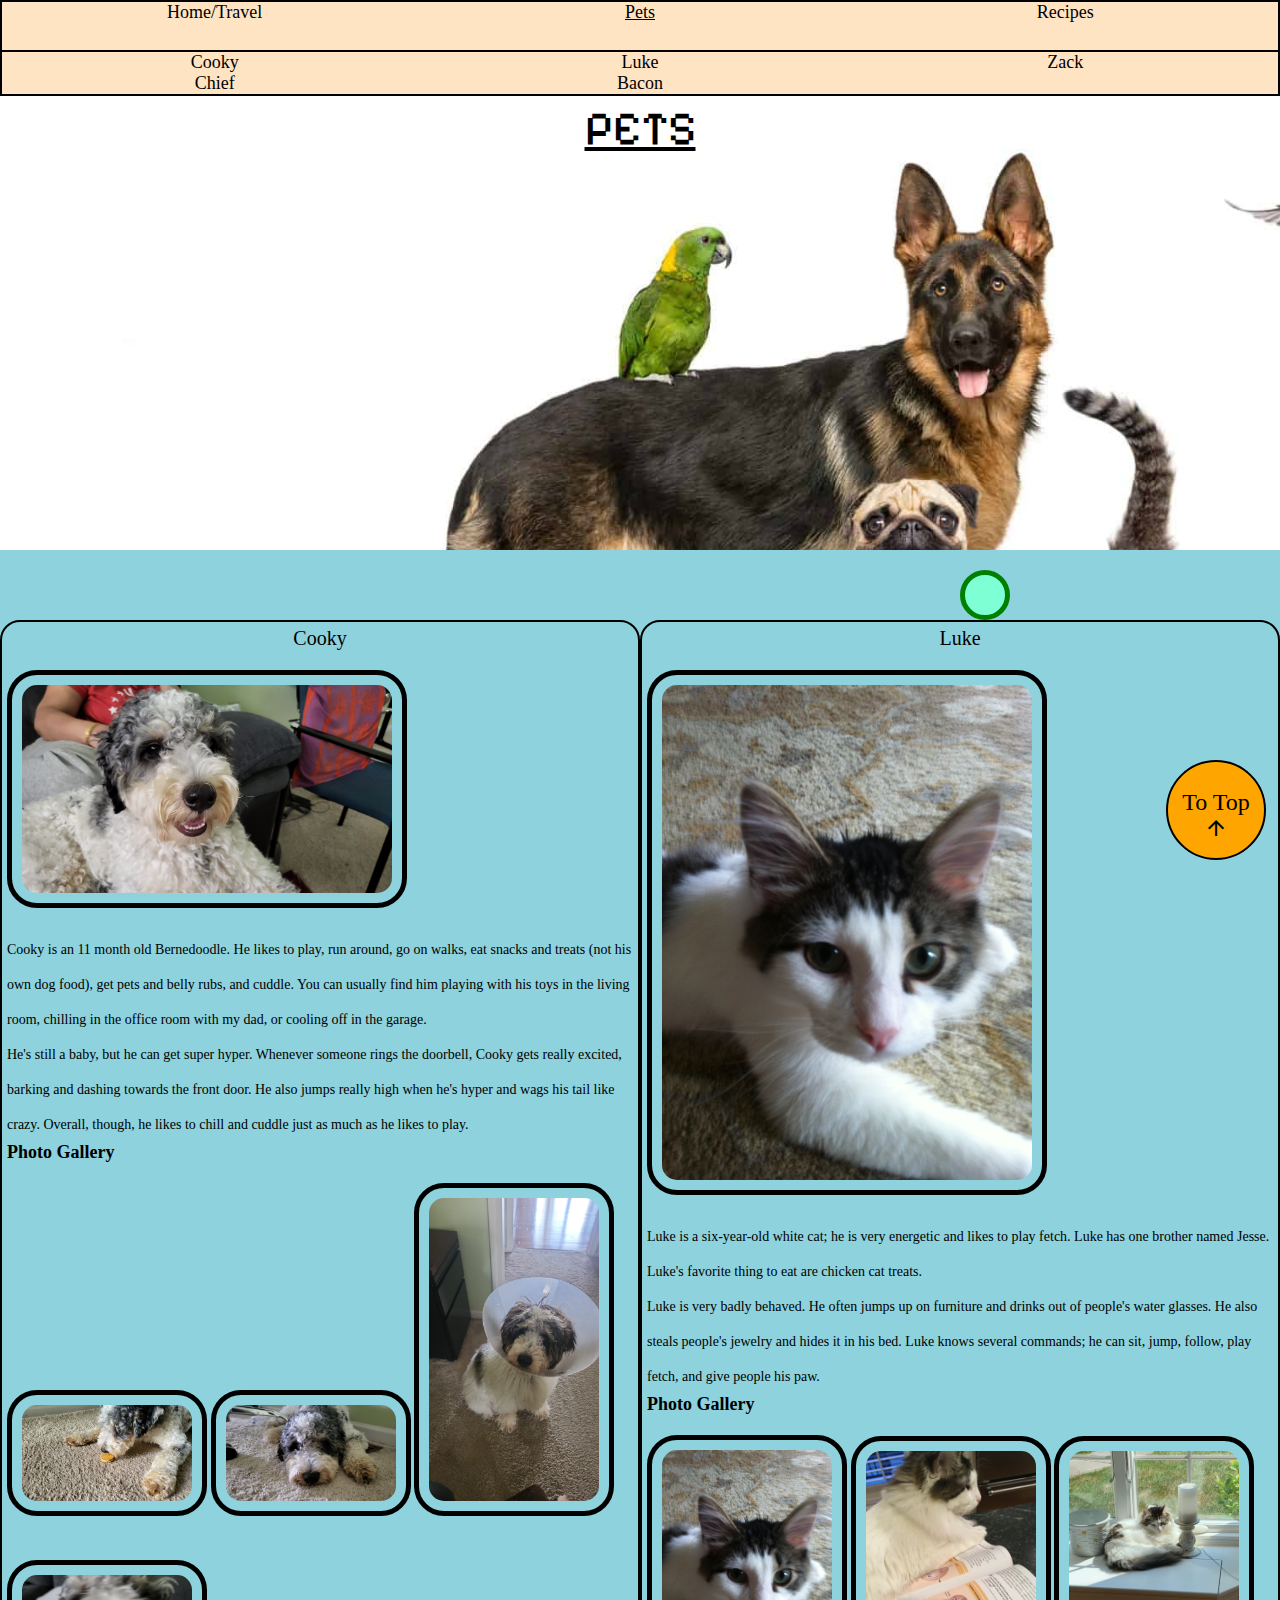
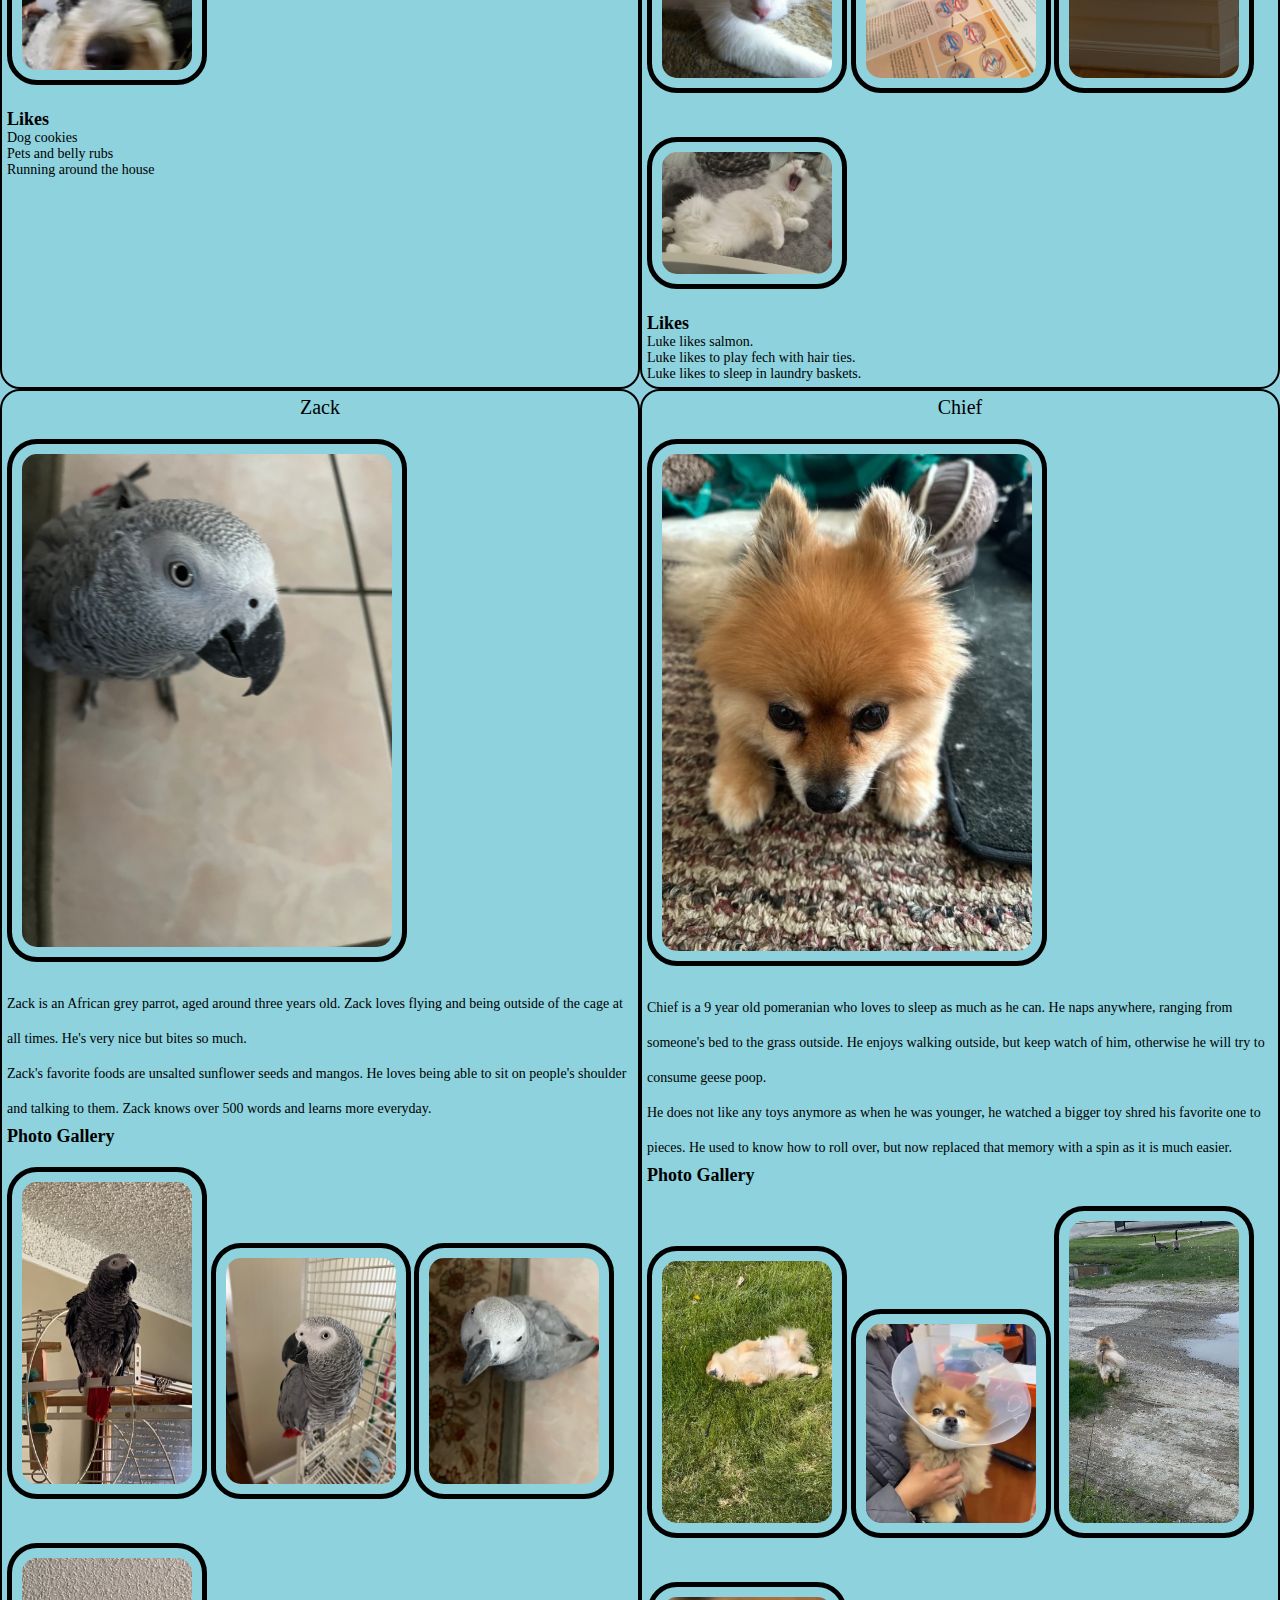
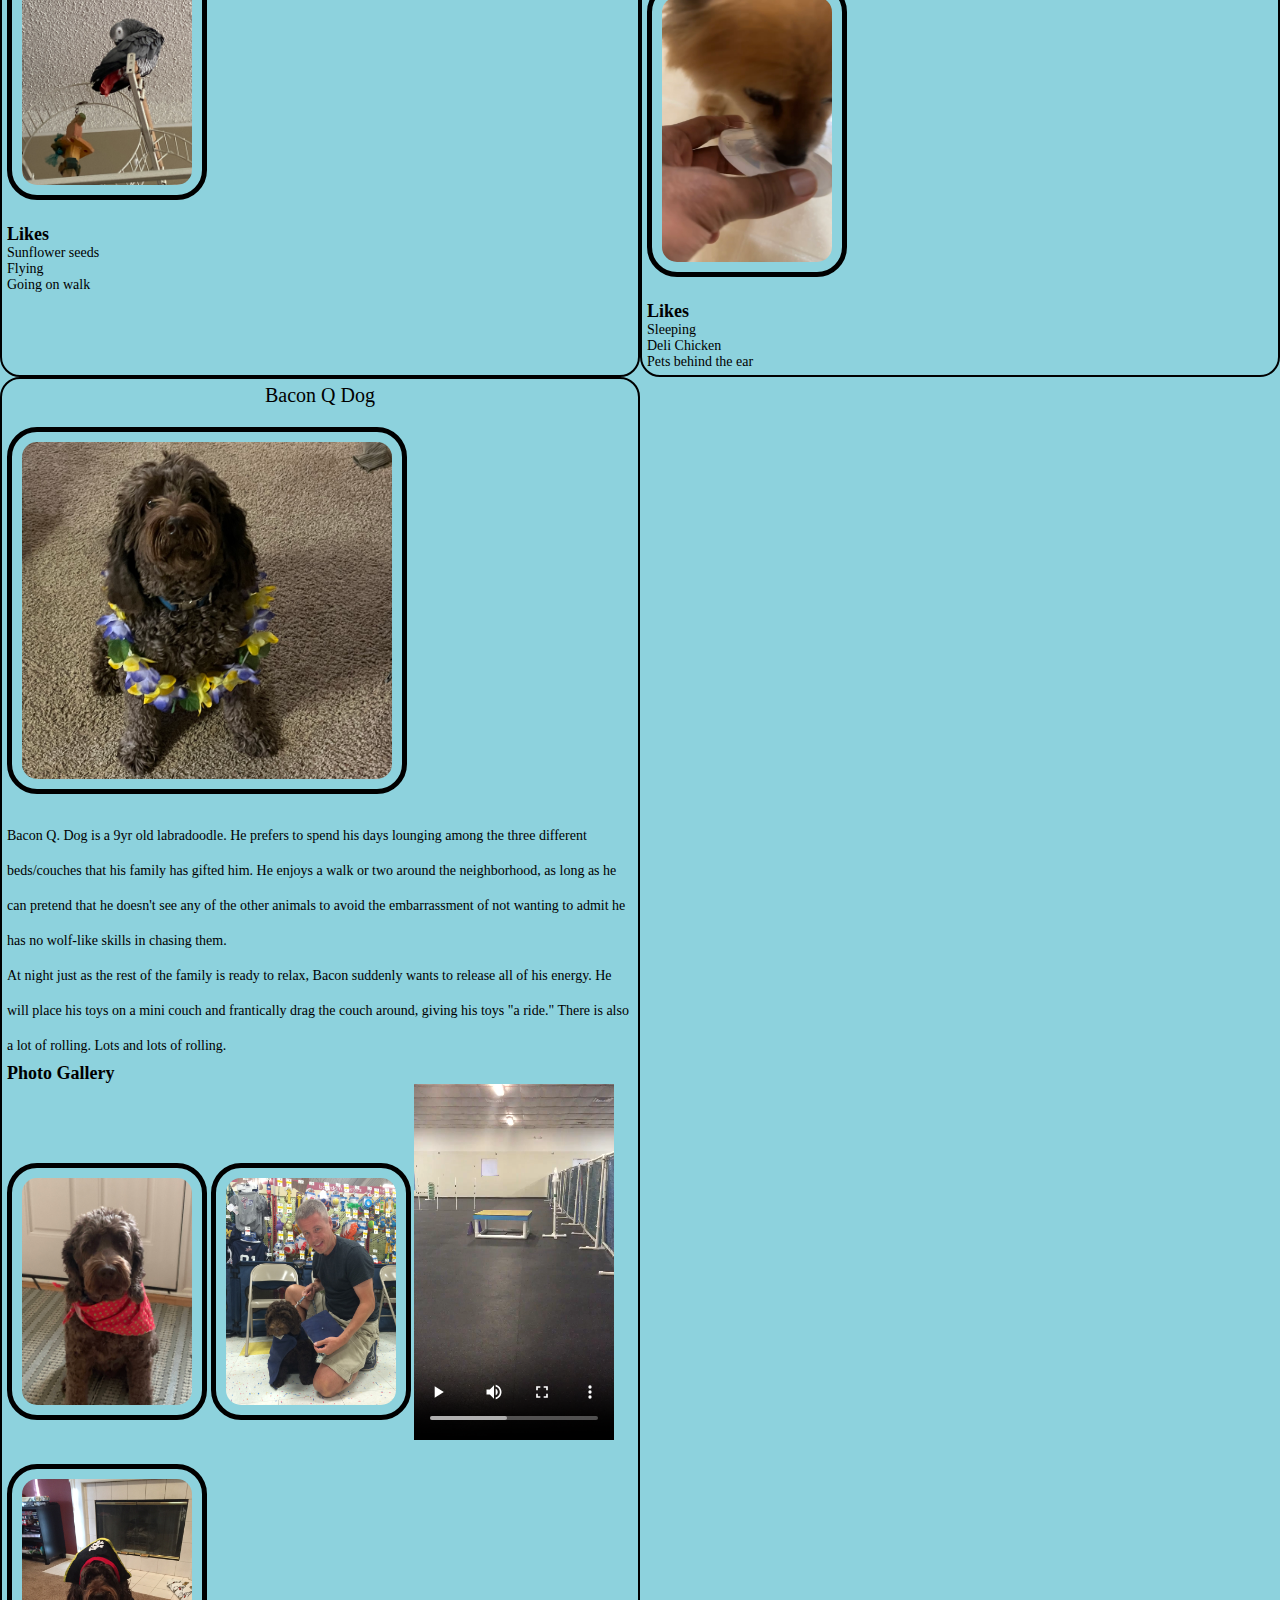
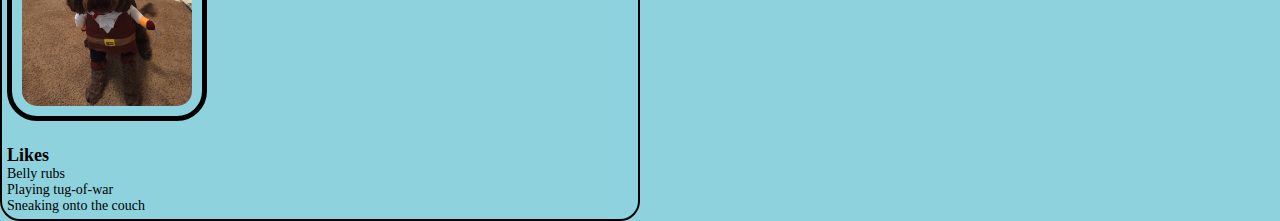
<file: pets.html>
<!DOCTYPE html>
<html lang="en">
<head>
    <meta charset="UTF-8">
    <meta name="viewport" content="width=device-width, initial-scale=1.0">
    <link rel ="stylesheet" href = "css/reset.css">
    
    <link href="css/cssbox.css" rel="stylesheet">
    <link rel="stylesheet" href = "https://fonts.googleapis.com/css?family=Pixelify+Sans">
    <link rel="stylesheet" href="https://fonts.googleapis.com/icon?family=Material+Icons">
    <link rel ="stylesheet" href = "css/style.css"> 
    <title>Pets</title>
    <script src="js/additional.js"></script>
</head>
<body>
    
    <a  href ="#maina" id = "skip"> Skip to Main Content</a>
    <nav>
        
            <a href = "index.html">Home/Travel</a>
            <a href = "pets.html" style = "text-decoration: underline;">Pets</a>
            <a href = "recipes.html">Recipes</a>
        
    </nav>
    <div class = "BREAKER">a</div>
    <top onclick="totop()"></br>To Top</br><i class="material-icons" aria-label="To Top of Screen">arrow_upward</i></top>
    
    <subnav>
        <a href = "#Cooky"> Cooky</a>
        <a href = "#Luke"> Luke</a>
        <a href = "#Zack"> Zack</a>
        <a href = "#Chief"> Chief</a>
        <a href = "#Bacon"> Bacon</a>
    </subnav>
    
    <main id = "maina">
        
        
        <h1>PETS</h1>
        <div class = "animation"></div>
        <desk-contain>
        <div id = "Cooky">
            <h2>Cooky</h2>
    
            <img src="images/cookysmiley.jpg" alt="Cooky smiling at the camera!" width="400">
    
            <p>
                Cooky is an 11 month old Bernedoodle. He likes to play, run around, go on walks, eat snacks and treats (not his own dog food), get pets and belly rubs, and cuddle. You can usually find him playing with his toys in the living room, chilling in the office room with my dad, or cooling off in the garage.
            </p>
            <p>
                He's still a baby, but he can get super hyper. Whenever someone rings the doorbell, Cooky gets really excited, barking and dashing towards the front door. He also jumps really high when he's hyper and wags his tail like crazy. Overall, though, he likes to chill and cuddle just as much as he likes to play.
            </p>
            <h3>Photo Gallery</h3>
            <div class="cssbox">
                <a id="image1" href="#image1">
                  <img class="cssbox_thumb" src="images/cookytreat.jpg" alt="Cooky eating one of his favorite treats while lying on the ground" width="200">
                  <span class="cssbox_full">
                    <img src="images/cookytreat.jpg" alt="Cooky eating one of his favorite treats while lying on the ground">
                  </span>
                </a>
                <a class="cssbox_close" href="#void">Close</a>
                <a class="cssbox_next" href="#image2">&gt;</a>
            </div>
            <div class="cssbox">
                <a id="image2" href="#image2">
                  <img class="cssbox_thumb" src="images/cookytired.jpg" alt="Cooky tired laying on the ground" width="200">
                  <span class="cssbox_full">
                    <img src="images/cookytired.jpg" alt="Cooky tired laying on the ground">
                  </span>
                </a>
                <a class="cssbox_close" href="#void">Close</a>
                <a class="cssbox_prev" href="#image1">&lt;</a>
                <a class="cssbox_next" href="#image3">&gt;</a>
            </div>
            <div class="cssbox">
                <a id="image3" href="#image3">
                  <img class="cssbox_thumb" src="images/cookycone.jpg" alt="Cooky with long hair sitting with a dog cone on his head" width="200">
                  <span class="cssbox_full">
                    <img src="images/cookycone.jpg" alt="Cooky with long hair sitting with a dog cone on his head">
                  </span>
                </a>
                <a class="cssbox_close" href="#void">Close</a>
                <a class="cssbox_prev" href="#image2">&lt;</a>
                <a class="cssbox_next" href="#image4">&gt;</a>
            </div>
            <div class="cssbox">
                <a id="image4" href="#image4">
                  <img class="cssbox_thumb" src="images/cookyzoom.jpg" alt="Zoomed in Cooky, but while I was taking the picture he moved so it's blurry" width="200">
                  <span class="cssbox_full">
                    <img src="images/cookyzoom.jpg" alt="Zoomed in Cooky, but while I was taking the picture he moved so it's blurry">
                  </span>
                </a>
                <a class="cssbox_close" href="#void">Close</a>
                <a class="cssbox_prev" href="#image3">&lt;</a>
            </div>
            
            <h3>Likes</h3>
            <ol>
                <li>Dog cookies</li>
                <li>Pets and belly rubs</li>
                <li>Running around the house</li>
            </ol>
    
            <!--Saicharan Vemuri-->
    
        </div>

        <div id = "Luke">
    
            <h2>Luke</h2>
    
            <img src="images/Luke.JPG" alt="Luke is a white cat with long hair and brown spots." width="400">
            <p>
                Luke is a six-year-old white cat; he is very energetic and likes to play fetch. Luke has one brother named Jesse. Luke's favorite thing to eat are chicken cat treats.
            </p>
            <p>
                Luke is very badly behaved. He often jumps up on furniture and drinks out of people's water glasses. He also steals people's jewelry and hides it in his bed. Luke knows several commands; he can sit, jump, follow, play fetch, and give people his paw.
            </p>
            <h3>Photo Gallery</h3>
            <div class="cssbox">
                <a id="image5" href="#image5">
                  <img class="cssbox_thumb" src="images/Luke.JPG" alt="Luke looks into the camera; only head and front paws are in frame." width="200">
                  <span class="cssbox_full">
                    <img src="images/Luke.JPG"alt="Luke looks into the camera; only head and front paws are in frame.">
                  </span>
                </a>
                <a class="cssbox_close" href="#void">Close</a>
                <a class="cssbox_next" href="#image6">&gt;</a>
            </div>
            <div class="cssbox">
                <a id="image6" href="#image6">
                  <img class="cssbox_thumb" src="images/luke_reads.JPG" alt="Luke sits on chemistry textbook." width="200">
                  <span class="cssbox_full">
                    <img src="images/luke_reads.JPG" alt="Luke sits on chemistry textbook.">
                  </span>
                </a>
                <a class="cssbox_close" href="#void">Close</a>
                <a class="cssbox_prev" href="#image5">&lt;</a>
                <a class="cssbox_next" href="#image7">&gt;</a>
            </div>
            <div class="cssbox">
                <a id="image7" href="#image7">
                  <img class="cssbox_thumb" src="images/luke_in_sunn.JPG" alt="Luke sits on a white bench in front of a window, grass is seen behind him." width="200">
                  <span class="cssbox_full">
                    <img src="images/luke_in_sunn.JPG" alt="Luke sits on a white bench in front of a window, grass is seen behind him.">
                  </span>
                </a>
                <a class="cssbox_close" href="#void">Close</a>
                <a class="cssbox_prev" href="#image6">&lt;</a>
                <a class="cssbox_next" href="#image8">&gt;</a>
            </div>
            <div class="cssbox">
                <a id="image8" href="#image8">
                  <img class="cssbox_thumb" src="images/luke_yawns.jpg" alt="Luke lays on his back on a gray blanket and yawns." width="200">
                  <span class="cssbox_full">
                    <img src="images/luke_yawns.jpg" alt="Luke lays on his back on a gray blanket and yawns.">
                  </span>
                </a>
                <a class="cssbox_close" href="#void">Close</a>
                <a class="cssbox_prev" href="#image7">&lt;</a>
            </div>
            <h3>Likes</h3>
            <ol>
                <li>Luke likes salmon.</li>
                <li>Luke likes to play fech with hair ties.</li>
                <li>Luke likes to sleep in laundry baskets.</li>
            </ol>
    
            <!--Katherine Isseks al-Abadi Hattersley-->
    
        </div>
    
        <div id = "Zack">
    
            <h2>Zack</h2>
    
            <img src="images/zamzam4.jpg" alt="African grey parrot, 3 years old, red tail, and standing on kitchen tile" width="400">
            <p>
                Zack is an African grey parrot, aged around three years old. Zack loves flying and being outside of the cage at all times. He's very nice but bites so much.
            </p>
            <p>
                Zack's favorite foods are unsalted sunflower seeds and mangos. He loves being able to sit on people's shoulder and talking to them. Zack knows over 500 words and learns more everyday.
            </p>
            <h3>Photo Gallery</h3>
            <div class="cssbox">
                <a id="image9" href="#image9">
                  <img class="cssbox_thumb" src="images/zamzam1.jpg" alt="Zack on his cage standing." width="200">
                  <span class="cssbox_full">
                    <img src="images/zamzam1.jpg" alt="Zack on his cage standing.">
                  </span>
                </a>
                <a class="cssbox_close" href="#void">Close</a>
                <a class="cssbox_next" href="#image10">&gt;</a>
            </div>
            <div class="cssbox">
                <a id="image10" href="#image10">
                  <img class="cssbox_thumb" src="images/zamzam2.jpg" alt="Zack standing on his cage door, staring into the camera." width="200">
                  <span class="cssbox_full">
                    <img src="images/zamzam2.jpg" alt="Zack standing on his cage door, staring into the camera.">
                  </span>
                </a>
                <a class="cssbox_close" href="#void">Close</a>
                <a class="cssbox_prev" href="#image9">&lt;</a>
                <a class="cssbox_next" href="#image11">&gt;</a>
            </div>
            <div class="cssbox">
                <a id="image11" href="#image11">
                  <img class="cssbox_thumb" src="images/zamzam3.jpg" alt="Zack standing on a rug staring up towards the camera." width="200">
                  <span class="cssbox_full">
                    <img src="images/zamzam3.jpg" alt="Zack standing on a rug staring up towards the camera.">
                  </span>
                </a>
                <a class="cssbox_close" href="#void">Close</a>
                <a class="cssbox_prev" href="#image10">&lt;</a>
                <a class="cssbox_next" href="#image12">&gt;</a>
            </div>
            <div class="cssbox">
                <a id="image12" href="#image12">
                  <img class="cssbox_thumb" src="images/zamzam5.jpg" alt="Zack cleaning himself standing on top of the cage by his toys." width="200">
                  <span class="cssbox_full">
                    <img src="images/zamzam5.jpg" alt="Zack cleaning himself standing on top of the cage by his toys.">
                  </span>
                </a>
                <a class="cssbox_close" href="#void">Close</a>
                <a class="cssbox_prev" href="#image11">&lt;</a>
            </div>
            <h3>Likes</h3>
            <ol>
                <li>Sunflower seeds</li>
                <li>Flying</li>
                <li>Going on walk</li>
            </ol>
    
            <!--Mohamedhussin Najaf-->
    
        </div>
    
        <div id = "Chief">
    
            <h2>Chief</h2>
            <img src="images/chief.jpg" alt="Pomeranian looking at camera with head bowed" width="400">
            <p>
                Chief is a 9 year old pomeranian who loves to sleep as much as he can. He naps anywhere, ranging from someone's bed to the grass outside. He enjoys walking outside, but keep watch of him, otherwise he will try to consume geese poop.
            </p>
            <p>
                He does not like any toys anymore as when he was younger, he watched a bigger toy shred his favorite one to pieces. He used to know how to roll over, but now replaced that memory with a spin as it is much easier.
            </p>
            <h3>Photo Gallery</h3>
            <div class="cssbox">
                <a id="image13" href="#image13">
                  <img class="cssbox_thumb" src="images/chief_sleeping.jpg" alt="Caramel pomeranian rolling in the grass" width="200">
                  <span class="cssbox_full">
                    <img src="images/chief_sleeping.jpg" alt="Caramel pomeranian rolling in the grass">
                  </span>
                </a>
                <a class="cssbox_close" href="#void">Close</a>
                <a class="cssbox_next" href="#image14">&gt;</a>
            </div>
            <div class="cssbox">
                <a id="image14" href="#image14">
                  <img class="cssbox_thumb" src="images/chief_cone.jpg" alt="Caramel pomeranian with a cone around his head" width="200">
                  <span class="cssbox_full">
                    <img src="images/chief_cone.jpg" alt="Caramel pomeranian with a cone around his head">
                  </span>
                </a>
                <a class="cssbox_close" href="#void">Close</a>
                <a class="cssbox_prev" href="#image13">&lt;</a>
                <a class="cssbox_next" href="#image15">&gt;</a>
            </div>
            <div class="cssbox">
                <a id="image15" href="#image15">
                  <img class="cssbox_thumb" src="images/chief_stare.jpg" alt="Caramel pomeranian staring at geese" width="200">
                  <span class="cssbox_full">
                    <img src="images/chief_stare.jpg" alt="Caramel pomeranian staring at geese">
                  </span>
                </a>
                <a class="cssbox_close" href="#void">Close</a>
                <a class="cssbox_prev" href="#image14">&lt;</a>
                <a class="cssbox_next" href="#image16">&gt;</a>
            </div>
            <div class="cssbox">
                <a id="image16" href="#image16">
                  <img class="cssbox_thumb" src="images/chief_licking.jpg" alt="Caramel pomeranian licking a lid" width="200">
                  <span class="cssbox_full">
                    <img src="images/chief_licking.jpg" alt="Caramel pomeranian licking a lid">
                  </span>
                </a>
                <a class="cssbox_close" href="#void">Close</a>
                <a class="cssbox_prev" href="#image15">&lt;</a>
            </div>
            <h3>Likes</h3>
            <ol>
                <li>Sleeping</li>
                <li>Deli Chicken</li>
                <li>Pets behind the ear</li>
            </ol>
    
            <!--NaveenJohn Premkumar-->
    
        </div>
            
        <div id = "Bacon">
            <h2>Bacon Q Dog</h2>
            <img src="images/bacon.jpg" width = "400" alt="Brown labradoodle wearing colorful lei">

            <p>Bacon Q. Dog is a 9yr old labradoodle. He prefers to spend his days lounging among the three different beds/couches that his family has gifted him. He enjoys a walk or two around the neighborhood, as long as he can pretend that he doesn't see any of the other animals to avoid the embarrassment of not wanting to admit he has no wolf-like skills in chasing them.</p> 
            <P>At night just as the rest of the family is ready to relax, Bacon suddenly wants to release all of his energy. He will place his toys on a mini couch and frantically drag the couch around, giving his toys "a ride." There is also a lot of rolling. Lots and lots of rolling.</P>
            <h3>Photo Gallery</h3>
            <div class="cssbox">
                <a id="image17" href="#image17">
                  <img class="cssbox_thumb" src="images/bacon_bandana.JPG" width ="200" alt = "Brown labradoodle wearing an orange bandana">
                  <span class="cssbox_full">
                    <img src="images/bacon_bandana.JPG" alt = "Brown labradoodle wearing an orange bandana">
                  </span>
                </a>
                <a class="cssbox_close" href="#void">Close</a>
                <a class="cssbox_next" href="#image18">&gt;</a>
            </div>
            <div class="cssbox">
                <a id="image18" href="#image18">
                  <img class="cssbox_thumb" src="images/bacon_graduation.JPG"  width ="200" alt="Small labradoodle puppy wearing a graduation cap and gown">
                  <span class="cssbox_full">
                    <img src="images/bacon_graduation.JPG" alt="Small labradoodle puppy wearing a graduation cap and gown">
                  </span>
                </a>
                <a class="cssbox_close" href="#void">Close</a>
                <a class="cssbox_prev" href="#image17">&lt;</a>
                <a class="cssbox_next" href="#image19">&gt;</a>
            </div>
            <video width="200"  controls>
                <source src="images/bacon_agility.mov">
                Your browser does not support the video tag.  This was a video of a girl and dog demonstrating a sit and stay procedure
            </video>
            <div class="cssbox">
                <a id="image19" href="#image19">
                  <img class="cssbox_thumb" src="images/bacon_halloween.JPG"  width ="200" alt="Brown labradoodle wearing a pirate costume">
                  <span class="cssbox_full">
                    <img src="images/bacon_halloween.JPG" alt="Brown labradoodle wearing a pirate costume">
                  </span>
                </a>
                <a class="cssbox_close" href="#void">Close</a>
                <a class="cssbox_prev" href="#image18">&lt;</a>
            </div>

            <h3>Likes</h3>
            <ul>
                <li>Belly rubs</li>
                <li>Playing tug-of-war</li>
                <li>Sneaking onto the couch</li>
            </ul>
            <!-- Colleen van Lent -->
        </div>
      </desk-contain>
    </main>
    
</body>
</html>
</file>
<file: css/cssbox.css>
/* The work below, CSSBox, is released under the Creative Commons
   Attribution-ShareAlike 4.0 license and is available on
   https://github.com/TheLastProject/CSSBox. You are not required to add
   additional credit to your website, just leave the above text in this file */
div.cssbox {
  display: inline-block;
}

span.cssbox_full {
  z-index: 999999;
  position: fixed;
  height: 100%;
  width: 100%;
  background-color: rgba(0,0,0,0.8);
  top: 0;
  left: 0;
  opacity: 0;
  pointer-events: none;
  cursor: default;
  transition: opacity 0.5s linear;
}

span.cssbox_full img {
  position: fixed;
  background-color: white;
  margin: 0;
  padding: 0;
  max-height: 90%;
  max-width: 90%;
  top: 50%;
  left: 50%;
  margin-right: -50%;
  transform: translate(-50%, -50%);
  box-shadow: 0 0 20px black;
}

a.cssbox_close,
a.cssbox_prev,
a.cssbox_next {
  z-index: 999999;
  position: fixed;
  text-decoration: none;
  visibility: hidden;
  color: white;
  font-size: 36px;
}

a.cssbox_close {
  top: 1%;
  right: 1%
}

a.cssbox_close::after {
  content: '\00d7';
}

a.cssbox_prev,
a.cssbox_next {
  top: 50%;
  transform: translate(0%, -50%);
}

a.cssbox_prev {
  left: 5%;
}

a.cssbox_next {
  right: 5%;
}

a:target ~ a.cssbox_close,
a:target ~ a.cssbox_prev,
a:target ~ a.cssbox_next {
  visibility: visible;
}

a:target > img.cssbox_thumb + span.cssbox_full {
  visibility: visible;
  opacity: 1;
  pointer-events: initial;
}
/* This is the end of CSSBox */
</file>
<file: css/style.css>
body{
    background-color : #8dd2dd;
    font-size: 18px;
}
main{
    font-size:14px;
}

h1{
    font-size:48px;
    text-align: center;
    font-family: "Pixelify Sans", Georgia;

    text-decoration: underline;
    padding-top:50px;
    margin-bottom: 20px;

}

h2{
    font-size: 20px;
    font-family:Georgia;
    text-align: center;
}

h3{
    font-size:18px;
    font-weight: bold;
}

p{
    line-height: 35px;
}

img{
    border: solid 5px;
    padding: 10px;
    margin-top: 20px;
    margin-bottom: 20px;
    border-top-right-radius: 30px;
    border-top-left-radius: 30px;
    border-bottom-right-radius: 30px;
    border-bottom-left-radius: 30px;
}

nav li{
    padding-top: 10px;
    padding-bottom: 10px;
    
}

nav{
    border: 2px solid black;
    background-color: bisque;
    display:grid;
    position:fixed;

    grid-template-columns: 1fr 1fr 1fr;
    text-align: center;
    width:100%;
}
.secondAnimation{
    visibility: hidden;
}

#skip{
    color: black;
    
    left: 0;
    padding: 6px;
    -webkit-transition: top 1s ease-out;
    transition: top 1s ease-out;
    z-index: 1;

    position: absolute;
    top: -40px;

}

#skip:focus{
    top: 20px; 
    border: solid black 2px;
}

*:focus{
    border: solid black2px;
}

.container{
    display:grid;
    grid-template-columns: 1fr 1fr 1fr;
    border: 2px black solid;
    grid-gap: 0px;
}
.container>img{
    border:2px solid black;
    height: 80px;
    padding:0px;
    border-top-right-radius: 0px;
    border-top-left-radius: 0px;
    border-bottom-right-radius: 0px;
    border-bottom-left-radius: 0px;
}

nav li > a{
    color: black;
    text-decoration: none;
}

.animation{
    width:50px;
    height:50px;
    position: relative;
    left:75%;
    border:5px solid green;
    border-top-right-radius: 100px;
    border-top-left-radius: 100px;
    border-bottom-right-radius: 100px;
    border-bottom-left-radius: 100px;
    background-color:aquamarine;

    animation:3.5s;
    animation-name:fireball;
}

@keyframes fireball{
    0% {background-color:coral; border:5px solid red; left:25%;}
    100% {background-color:aquamarine; border:5px solid green; left:75%;}
}

top{
    visibility: hidden;
}

@media (prefers-reduced-motion: reduce) {

    .animation{
        animation:none;
    }

    .gif{
        display:none;
    }

    top{
        visibility: hidden;
    }

    .secondAnimation{
        visibility: hidden;
    }
    

}

subnav{
    visibility: hidden;
}

.BREAKER{
    visibility: hidden;
}
.finalDiv{
    visibility: hidden;
}

@media viewport, screen and (min-width: 810px){
    
    .locationcontainer{
        display:grid;
        grid-template-columns: 1fr 1fr 1fr;
    }
    
    figcaption{
        text-align: center;
        padding-left:20px;
        padding-right:20px;
    }

    nav{
        height:10%;
    }

    subnav{
        visibility: visible;
        border: 2px solid black;
        background-color: bisque;
        display:grid;
        position:fixed;

        grid-template-columns: 1fr 1fr 1fr;
        text-align: center;
        width:100%;
    }
    .BREAKER{
        
        height:50px;
    }

    top{
        visibility: visible;
        position:fixed;
        border:black solid 2px;
        border-radius: 100px;
        background-color: orange;
        text-align: center;
        
        top: 85%;
        left: 90%;
        margin-top: -50px;
        margin-left: -50px;
        width: 100px;
        height: 100px;
        
        font-size:24px;
    }
    
    top:hover{
        background-color:darkorange;
        cursor:pointer;
    }
    
    
}

@media viewport, screen and (min-width: 1200px){
    nav :hover {
        border-top:black solid 4px;
        border-right:black solid 4px;
        border-left:black solid 4px;
    }

    subnav :hover{
        border-top:black solid 2px;
        border-right:black solid 2px;
        border-left:black solid 2px;
    }

    img:hover{
        border:white solid 2px;
    }
    desk-contain{
        display:grid;
        grid-template-columns: 1fr 1fr;
        
    }
    desk-contain >div{
        border:2px solid black;
        border-radius: 20px;
        padding:5px;

    }

    #maina>:first-child{
        
        width:100%;
        height:500px;
        background-attachment: fixed;
        background-image: url("../images/pets.jpg");
        background-repeat:no-repeat;
        background-size: cover;
        background-position: 0 0 ;
    }
    #mainb>:first-child{
        width:100%;
        height:500px;
        background-attachment: fixed;
        background-image: url("../images/travel.jpg");
        background-repeat:no-repeat;
        background-size: cover;
        background-position: 0 0 ;
    }
    #mainc>:first-child{
        width:100%;
        height:500px;
        background-attachment: fixed;
        background-image: url("../images/recipes.jpg");
        background-repeat:no-repeat;
        background-size: cover;
        background-position: 0 0 ;
    }

    top{
        top: 90%;
        left: 95%;
    }
    
    .finalDiv{
        visibility: visible;
    }

    .secondAnimation{
        visibility: visible;
        border:none;
        position:relative;

        width:70px;
        background-image: url("../images/pizza-icon.png");
        left:75%;

        animation: 6s;
        animation-name:pizza;
        animation-iteration-count: infinite;

    }

    .secondAnimation:hover{
        border:none;
        
    }
    
    @keyframes pizza{
        0% {rotate:0deg; left:0%;}
        50% {rotate:360deg;left:90%;}
        100% {rotate:0deg;left:0%;}
    }

    .pizzaMakerTitle{
        text-align: center;
        font-size: 52px;
    }

    .pizzaTitle{
        padding-top:30px;
        font-size:32px;
    }
    

    fieldset{
        display:grid;
        grid-template-columns: 1fr 1fr 1fr;
        border:1px black dashed;
    }

    .in{
        padding-top:10px;
        font-size: 20px;
    }

    .pizzaOutput{
        font-size: 32px;
        padding-top:30px;
    }

    .check{
        -webkit-appearance: none;
        appearance: none;
        background-color: #BAA24A;
        border: 2px solid #FFE380;
        padding: 10px;
        border-radius: 100px;
        position: relative;
    }
    legend{
        font-size: 30px;
        
    }
    
    .check:checked{
        background-color: #b21807;
    }
}
</file>
